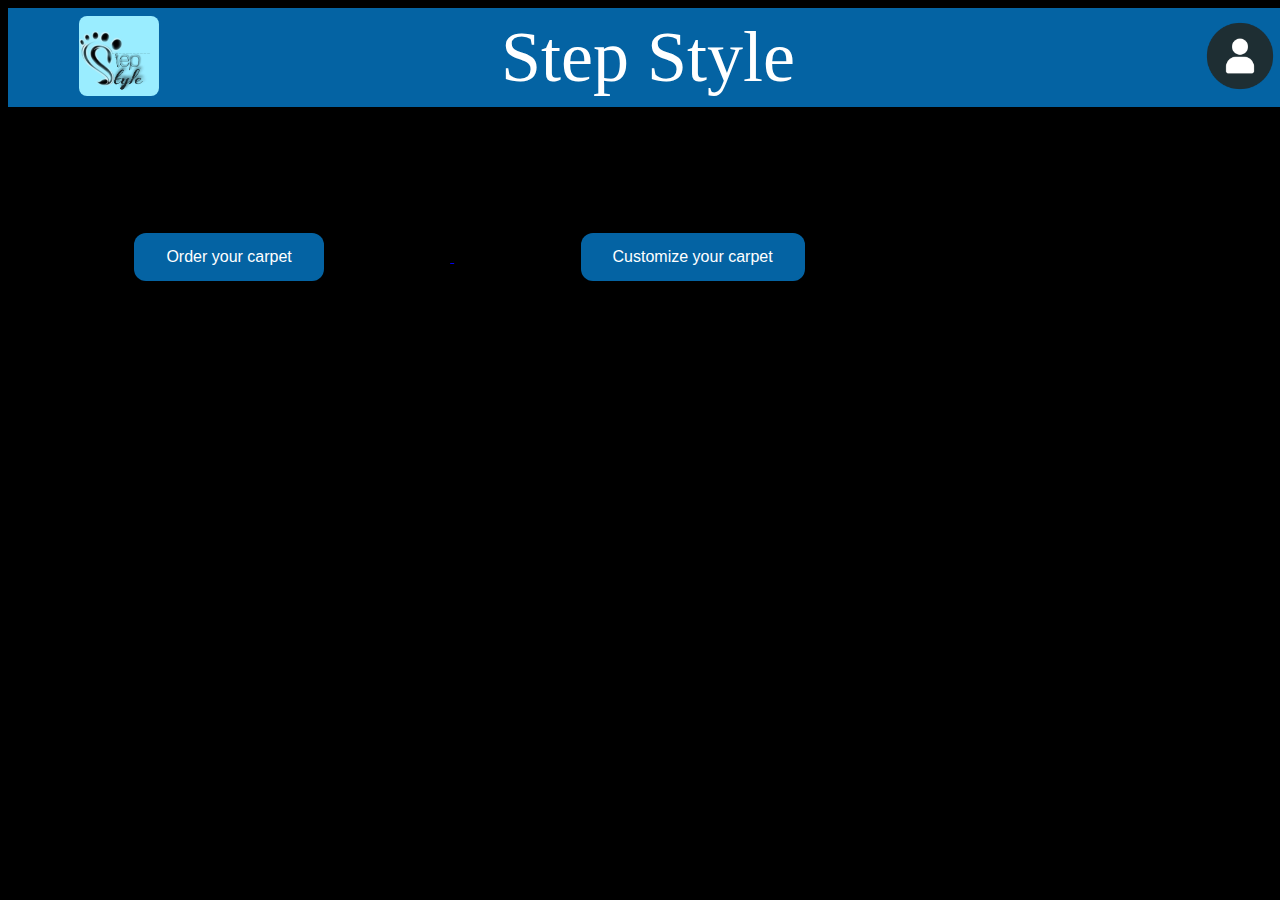
<file: index.html>
<!DOCTYPE html>
<html lang="en">
<head>
    <link rel="stylesheet" href="style.css">
    <meta charset="UTF-8">
    <meta http-equiv="X-UA-Compatible" content="IE=edge">
    <meta name="viewport" content="width=device-width, initial-scale=1.0">
    <title>StepStyle</title>
    <link rel="icon" type="image/x-icon" href="imgs/favicon.png">
</head>
<body>
    <div class="top-bar"  >
        <img src="imgs/icon.jpg" align="left" alt="Icon" class="image">
        Step Style
        <img src="imgs/avatar.png" align="right" alt="Icon" class="avatar"></div>
        <a href="order.html">
        <button class="button" >
            Order your carpet
        </button>
    </a>
        <a href="customise.html">
        <button class="button" >
            Customize your carpet
        </button>
    </a>
    </div>
</body>
</html>
</file>
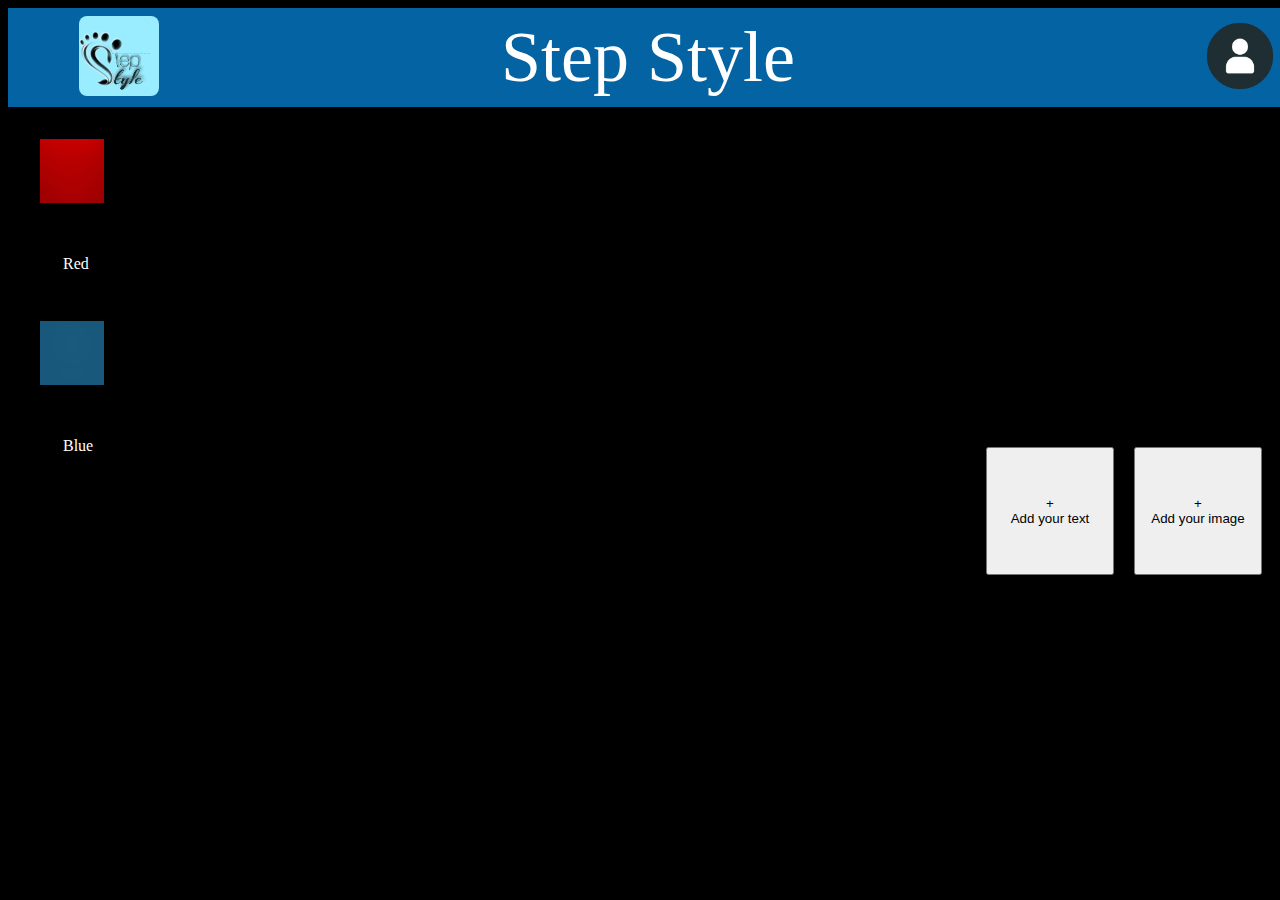
<file: colors.html>
<!DOCTYPE html>
<html lang="en">
<head>
    <link rel="stylesheet" href="style.css">
    <meta charset="UTF-8">
    <meta http-equiv="X-UA-Compatible" content="IE=edge">
    <meta name="viewport" content="width=device-width, initial-scale=1.0">
    <title>StepStyle</title>
    <link rel="icon" type="image/x-icon" href="imgs/favicon.png">
</head>
<body>
    <div class="top-bar"  >
        <img src="imgs/icon.jpg" align="left" alt="Icon" class="image">
        <img src="imgs/avatar.png" align="right" alt="Icon" class="avatar">
        Step Style</div>
<div>
<img src="imgs/red.jpeg" alt="Red" class="colors"><p class="imgtext">Red<br></div>
<img src="imgs/blue.jpeg" alt="Blue" class="colors"><p class="imgtext">Blue
<button class="addimg" align="right">+<br>
Add your image
</button>
<button class="addimg" align="right">+<br>
Add your text
</button>
</body>
</html>
</file>
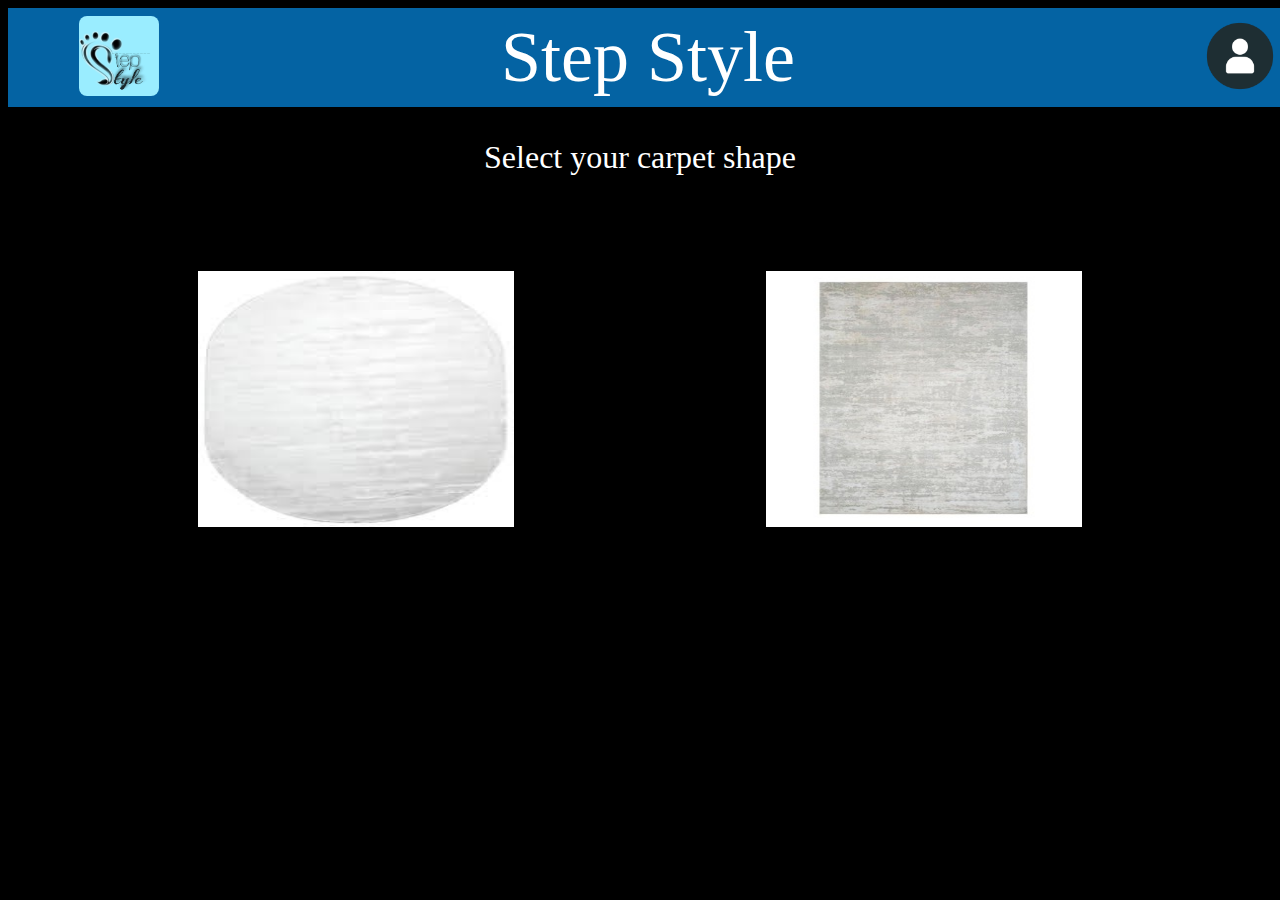
<file: customise.html>
<!DOCTYPE html>
<html lang="en">
<head>
    <meta charset="UTF-8">
    <meta http-equiv="X-UA-Compatible" content="IE=edge">
    <meta name="viewport" content="width=device-width, initial-scale=1.0">
    <title>Customise</title>
    <link rel="icon" type="image/x-icon" href="imgs/favicon.png">
    <link rel="stylesheet" href="style.css">
</head>
<body>
<script>
   function navigate(){
        window.location.href = "colors.html"
}
</script>
    <div class="top-bar"  >
        <img src="imgs/icon.jpg" align="left" alt="Icon" class="image">
        <img src="imgs/avatar.png" align="right" alt="Icon" class="avatar">
        Step Style</div>
<p class="heading">Select your carpet shape<br>
<div style="display:flex">
<img src="imgs/oval.jpg" alt="Oval" class="carpetbutton" onclick="navigate()">
<img src="imgs/rectangle.jpeg" alt="Rectangle" class="carpetbutton" onclick="navigate()" >
</div>
</body>
</html>
</file>
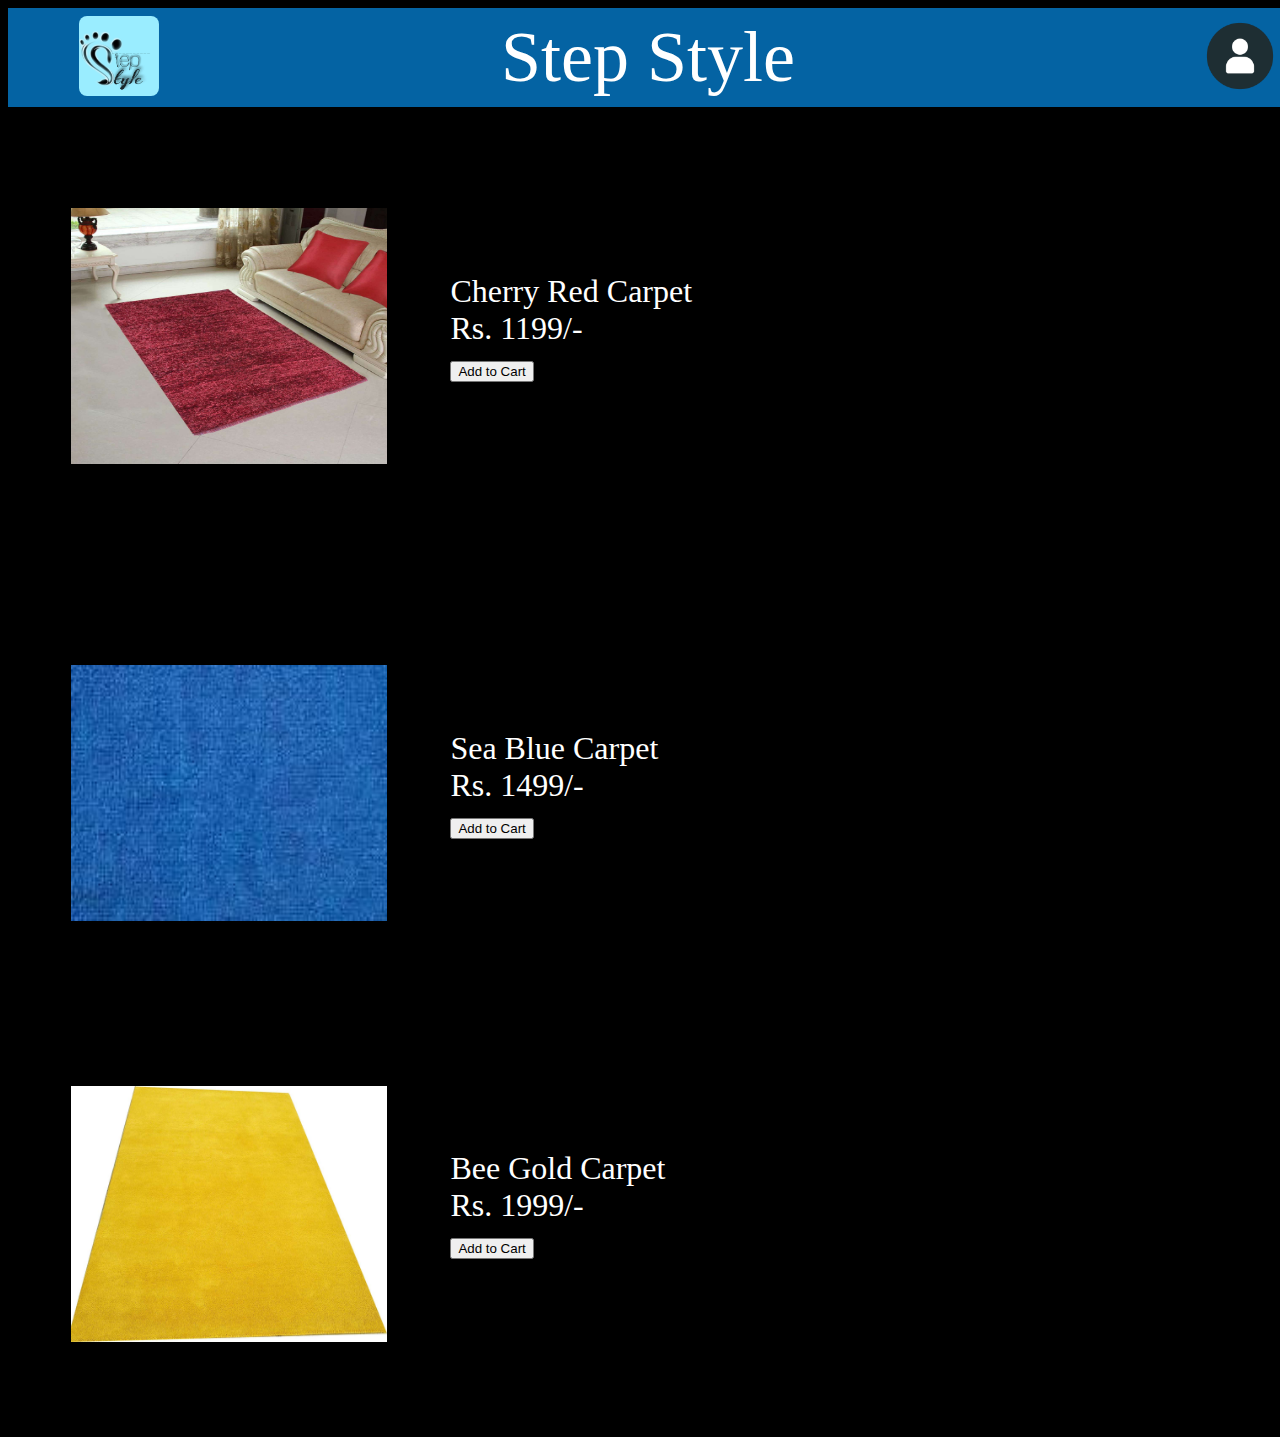
<file: order.html>
<!DOCTYPE html>
<html lang="en">
<head>
    <meta charset="UTF-8">
    <meta http-equiv="X-UA-Compatible" content="IE=edge">
    <meta name="viewport" content="width=device-width, initial-scale=1.0">
    <title>Order</title>
    <link rel="icon" type="image/x-icon" href="imgs/favicon.png">
    <link rel="stylesheet" href="style.css">
</head>
<body>
<script>
	function addtocart(){
		alert("Added to cart")}
</script>
    <div class="top-bar"  >
        <img src="imgs/icon.jpg" align="left" alt="Icon" class="image">
        <img src="imgs/avatar.png" align="right" alt="Icon" class="avatar">
        Step Style</div>
        <div class="items">
<div class="item">
        <img src="imgs/carpet1.jpg"  alt="carpet" class="carpet">
<p class="info">Cherry Red Carpet<br>Rs. 1199/-<br>
<button onclick="addtocart()">Add to Cart</button>
</div>
	        
<br>
<div class="item">
        <img src="imgs/carpet2.jpg"  alt="carpet" class="carpet">
<p class="info">Sea Blue Carpet<br>Rs. 1499/-<br>
<button onclick="addtocart()">Add to Cart</button>
</div>
<div class="item">
        <img src="imgs/carpet3.jpg"  alt="carpet" class="carpet">
<p class="info">Bee Gold Carpet<br>Rs. 1999/-<br>
<button onclick="addtocart()">Add to Cart</button>
</div>
    </div>
</body>
</html>
</file>
<file: style.css>
.top-bar {
    background-color: #0463A3;
    overflow: hidden;
    text-align: center;
    font-size: 72px;
    padding: 8px;
    font-family: "Calibri";
    margin: none;
    border: none;
    color: white;
    width: 100%;
}
body{
    background-color: black;
}
.button{
    background-color: #0463A3;
    border: none;
    color: white;
    padding: 15px 32px;
    text-align: center;
    text-decoration: none;
    display: inline-block;
    font-size: 16px;
    border-radius: 12px;
    display: inline-block;
    margin: 10%;
}
.image{
    border-radius: 8px;
    width: 80px;
    height: 80px;
    margin-left: 5%;
}
.avatar{
    border-radius: 8px;
    width: 80px;
    height: 80px;
    margin-left: 5%;
}
.carpet{
    width: 25%;
    height: 256px;
    margin: 5%;
}
.items{
    display: list-items;
    color: white;
    font-size: 32px;
    margin-bottom: 32px;
}
.item{
    display: flex;
    padding-top: 3%;
}
.info{
    margin-top: 128px;
}
.carpetbutton{
    display: flex;
    height: 256px;
    width: 25%;
    margin: 5%;
    margin-left: 15%
}
.heading{
font-size: 32px;
color: white;
text-align: center;
}
.addimg{
width: 128px;
height: 128px;
float: right;
margin: 10px;
}
.colors{
margin-top: 70px;
margin: 32px;
height: 64px;
width: 64px;
}
.imgtext{
color: white;
margin-left: 55px;
}
</file>
